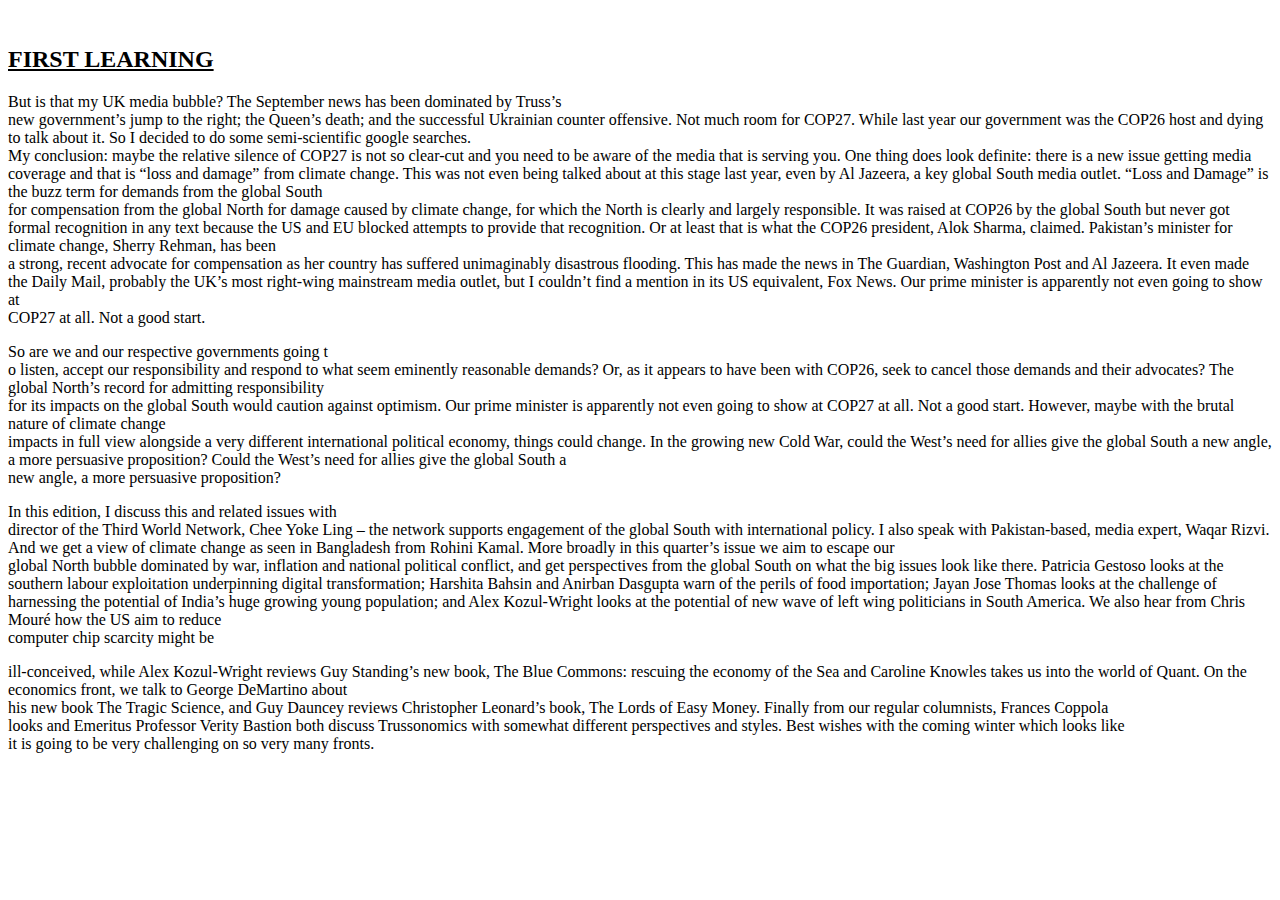
<file: read.html>
<!DOCTYPE html>
<html lang="en">
<head>
    <meta charset="UTF-8">
    <meta name="viewport" content="width=device-width, initial-scale=1.0">
    <title>Document</title>
</head>
<body>
    <br>
<p>
                                 <H2> <b><strong><u>FIRST LEARNING</u> </strong></b></H2>
   <p>  </p> But is that my UK media bubble? The September news has been dominated by Truss’s  <br>new government’s jump to the right; the Queen’s death; and the successful Ukrainian counter offensive. Not much room for COP27. While last year our government was the COP26 host and dying to talk about it.

    So I decided to do some semi-scientific google searches. <br>  My conclusion: maybe the relative silence of COP27 is not so clear-cut and you need to be aware of the media that is serving you. 
    
    One thing does look definite: there is a new issue getting media <br> coverage and that is “loss and damage” from climate change.  This was not even being talked about at this stage last year, even by Al Jazeera, a key global South media outlet.
    
    “Loss and Damage” is the buzz term for demands from the global South  <br>for compensation from the global North for damage caused by climate change, for which the North is clearly and largely responsible.  It was raised at COP26 by the global South but never got formal recognition in any text because the US and EU blocked attempts to provide that recognition. Or at least that is what the COP26 president, Alok Sharma, claimed.
    
    Pakistan’s minister for climate change, Sherry Rehman, has been <br> a strong, recent advocate for compensation as her country has suffered unimaginably disastrous flooding.  This has made the news in The Guardian, Washington Post and Al Jazeera. It even made the Daily Mail, probably the UK’s most right-wing mainstream media outlet, but I couldn’t find a mention in its US equivalent, Fox News.
    
    Our prime minister is apparently not even going to show at  <br>COP27 at all. Not a good start. </p>



    
    <p> So are we and our respective governments going t <br>o listen, accept our responsibility and respond to what seem eminently reasonable demands? Or, as it appears to have been with COP26, seek to cancel those demands and their advocates?
    
    The global North’s record for admitting responsibility  <br>for its impacts on the global South would caution against optimism. Our prime minister is apparently not even going to show at COP27 at all. Not a good start.
    
    However, maybe with the brutal nature of climate change  <br>impacts in full view alongside a very different international political economy, things could change.  In the growing new Cold War, could the West’s need for allies give the global South a new angle, a more persuasive proposition?
    
    Could the West’s need for allies give the global South a  <br>new angle, a more persuasive proposition?
</p>



<p>  
    In this edition, I discuss this and related issues with <br> director of the Third World Network, Chee Yoke Ling – the network supports engagement of the global South with international policy. I  also speak with Pakistan-based, media expert, Waqar Rizvi.  And we get a view of climate change as seen in Bangladesh from Rohini Kamal.
    
    More broadly in this quarter’s issue we aim to escape our  <br>global North bubble dominated by war, inflation and national political conflict, and get perspectives from the global South on what the big issues look like there.  Patricia Gestoso looks at the southern labour exploitation underpinning digital transformation; Harshita Bahsin and Anirban Dasgupta warn of the perils of food importation; Jayan Jose Thomas looks at the challenge of harnessing the potential of India’s huge growing young population; and Alex Kozul-Wright looks at the potential of new wave of left wing politicians in South America.
    
    We also hear from Chris Mouré how the US aim to reduce  <br>computer chip scarcity might be</p> 
    

    
    
    ill-conceived, while Alex Kozul-Wright reviews Guy Standing’s new book, The Blue Commons: rescuing the economy of the Sea and Caroline Knowles takes us into the world of Quant.
    
    On the economics front, we talk to George DeMartino about <br> his new book The Tragic Science, and Guy Dauncey reviews Christopher Leonard’s book, The Lords of Easy Money.
    
    Finally from our regular columnists, Frances Coppola  <br>looks and Emeritus Professor Verity Bastion both discuss Trussonomics with somewhat different perspectives and styles.
    
    Best wishes with the coming winter which looks like  <br>it is going to be very challenging on so very many fronts.
    
    

</p>




</body>
</html>
</file>
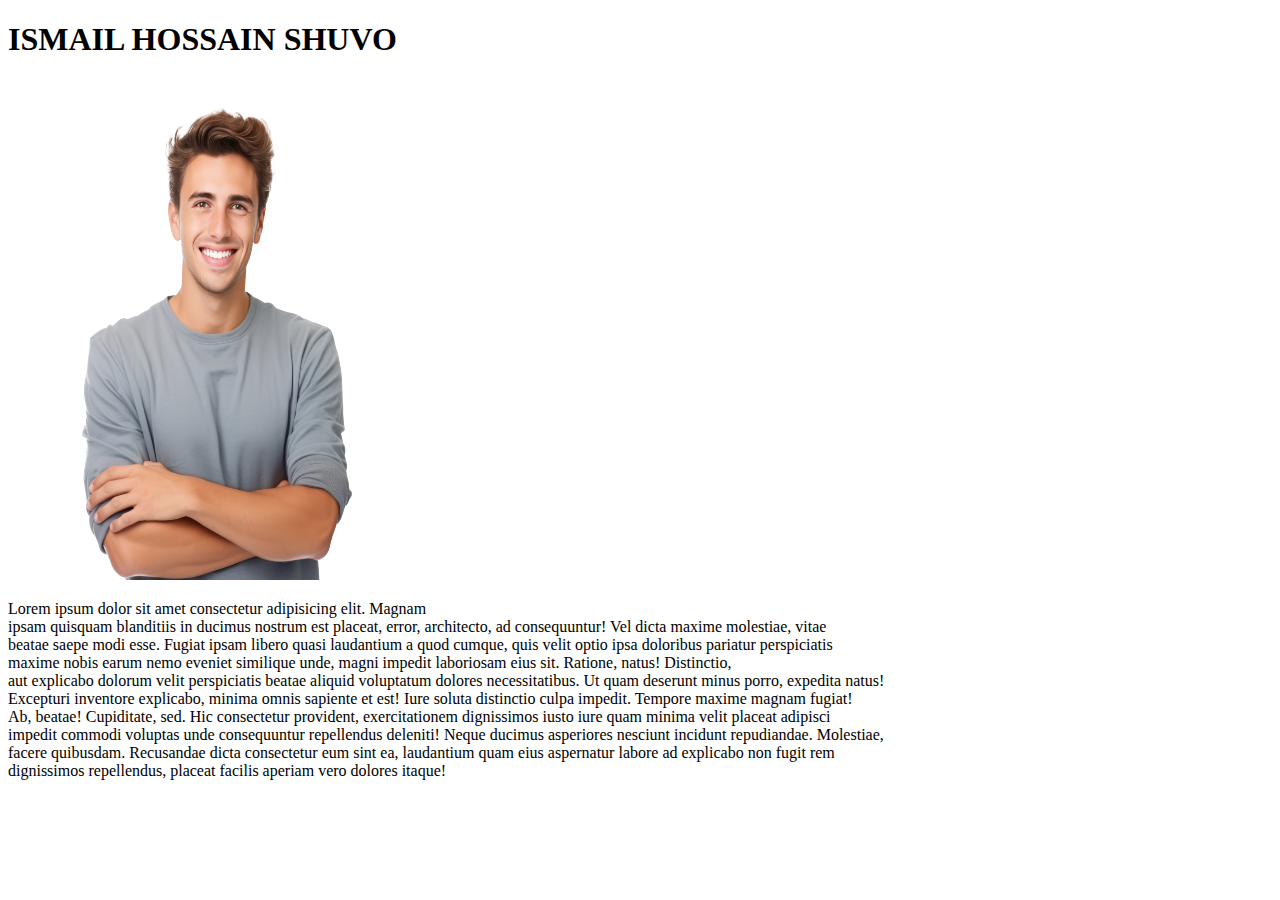
<file: readme2.html>
<!DOCTYPE html>
<html lang="en">
<head>
    <meta charset="UTF-8">
    <meta name="viewport" content="width=device-width, initial-scale=1.0">
    <title>Document</title>
</head>
<body>
    

    <h1>ISMAIL HOSSAIN SHUVO</h1>
    <img src="2nd.webp" height="500px" width="400px" alt="" >
 <p>Lorem ipsum dolor sit amet consectetur adipisicing elit. Magnam <br>ipsam quisquam blanditiis in ducimus nostrum est placeat, error, architecto, ad consequuntur! Vel dicta maxime molestiae, vitae<br> beatae saepe modi esse. Fugiat ipsam libero quasi laudantium a quod cumque, quis velit optio ipsa doloribus pariatur perspiciatis <br>maxime nobis earum nemo eveniet similique unde, magni impedit laboriosam eius sit. Ratione, natus! Distinctio, <br>aut explicabo dolorum velit perspiciatis beatae aliquid voluptatum dolores necessitatibus. Ut quam deserunt minus porro, expedita natus!<br> Excepturi inventore explicabo, minima omnis sapiente et est! Iure soluta distinctio culpa impedit. Tempore maxime magnam fugiat! <br>Ab, beatae! Cupiditate, sed. Hic consectetur provident, exercitationem dignissimos iusto iure quam minima velit placeat adipisci <br>impedit commodi voluptas unde consequuntur repellendus deleniti! Neque ducimus asperiores nesciunt incidunt repudiandae. Molestiae,<br> facere quibusdam. Recusandae dicta consectetur eum sint ea, laudantium quam eius aspernatur labore ad explicabo non fugit rem<br> dignissimos repellendus, placeat facilis aperiam vero dolores itaque!</p>

</body>
</html>
</file>
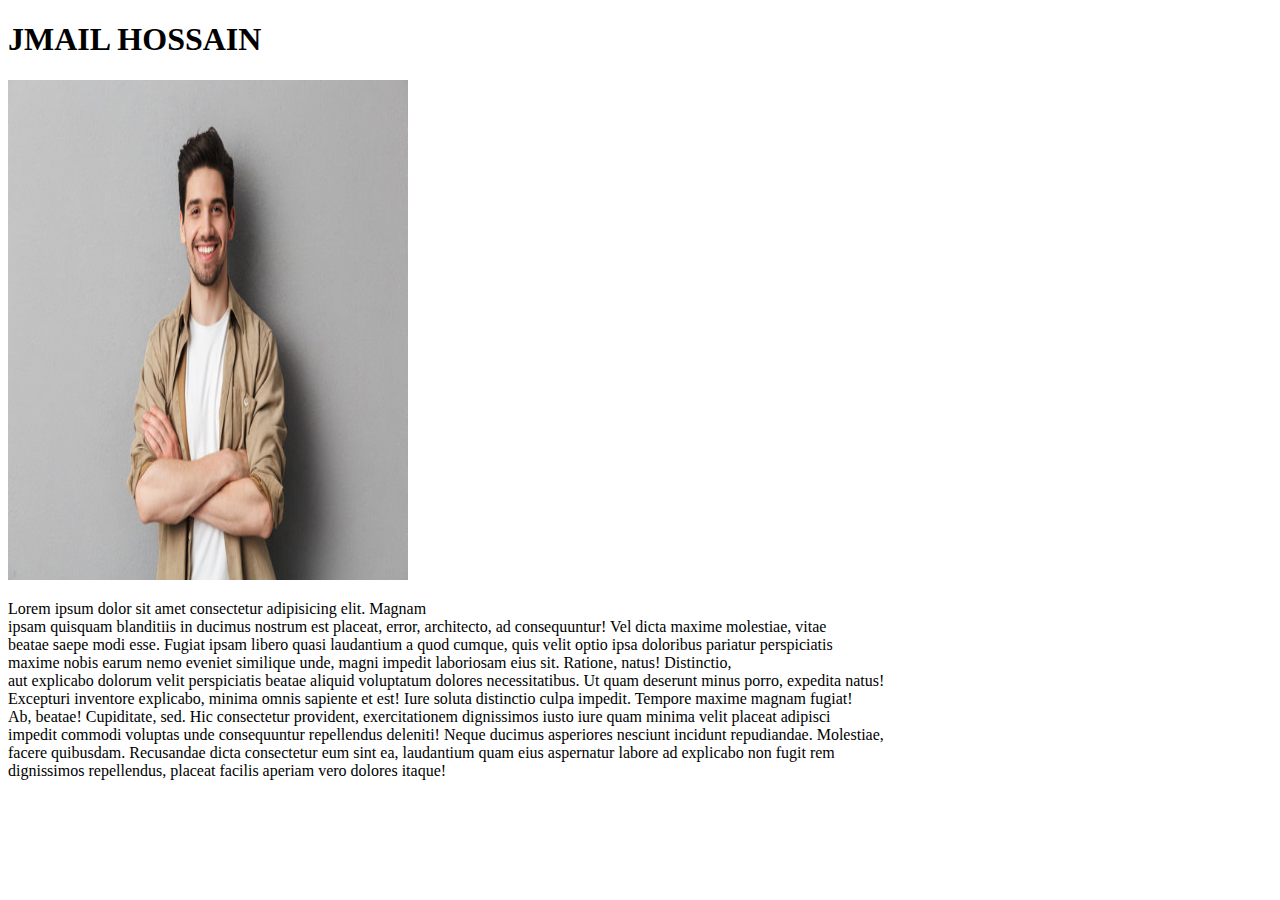
<file: readme3.html>
<!DOCTYPE html>
<html lang="en">
<head>
    <meta charset="UTF-8">
    <meta name="viewport" content="width=device-width, initial-scale=1.0">
    <title>Document</title>
</head>
<body>
    

    <h1> JMAIL HOSSAIN</h1>
    <img src="3rd.jpg" height="500px" width="400px" alt="" >
 <p>Lorem ipsum dolor sit amet consectetur adipisicing elit. Magnam <br>ipsam quisquam blanditiis in ducimus nostrum est placeat, error, architecto, ad consequuntur! Vel dicta maxime molestiae, vitae<br> beatae saepe modi esse. Fugiat ipsam libero quasi laudantium a quod cumque, quis velit optio ipsa doloribus pariatur perspiciatis <br>maxime nobis earum nemo eveniet similique unde, magni impedit laboriosam eius sit. Ratione, natus! Distinctio, <br>aut explicabo dolorum velit perspiciatis beatae aliquid voluptatum dolores necessitatibus. Ut quam deserunt minus porro, expedita natus!<br> Excepturi inventore explicabo, minima omnis sapiente et est! Iure soluta distinctio culpa impedit. Tempore maxime magnam fugiat! <br>Ab, beatae! Cupiditate, sed. Hic consectetur provident, exercitationem dignissimos iusto iure quam minima velit placeat adipisci <br>impedit commodi voluptas unde consequuntur repellendus deleniti! Neque ducimus asperiores nesciunt incidunt repudiandae. Molestiae,<br> facere quibusdam. Recusandae dicta consectetur eum sint ea, laudantium quam eius aspernatur labore ad explicabo non fugit rem<br> dignissimos repellendus, placeat facilis aperiam vero dolores itaque!</p>

</body>
</html>
</file>
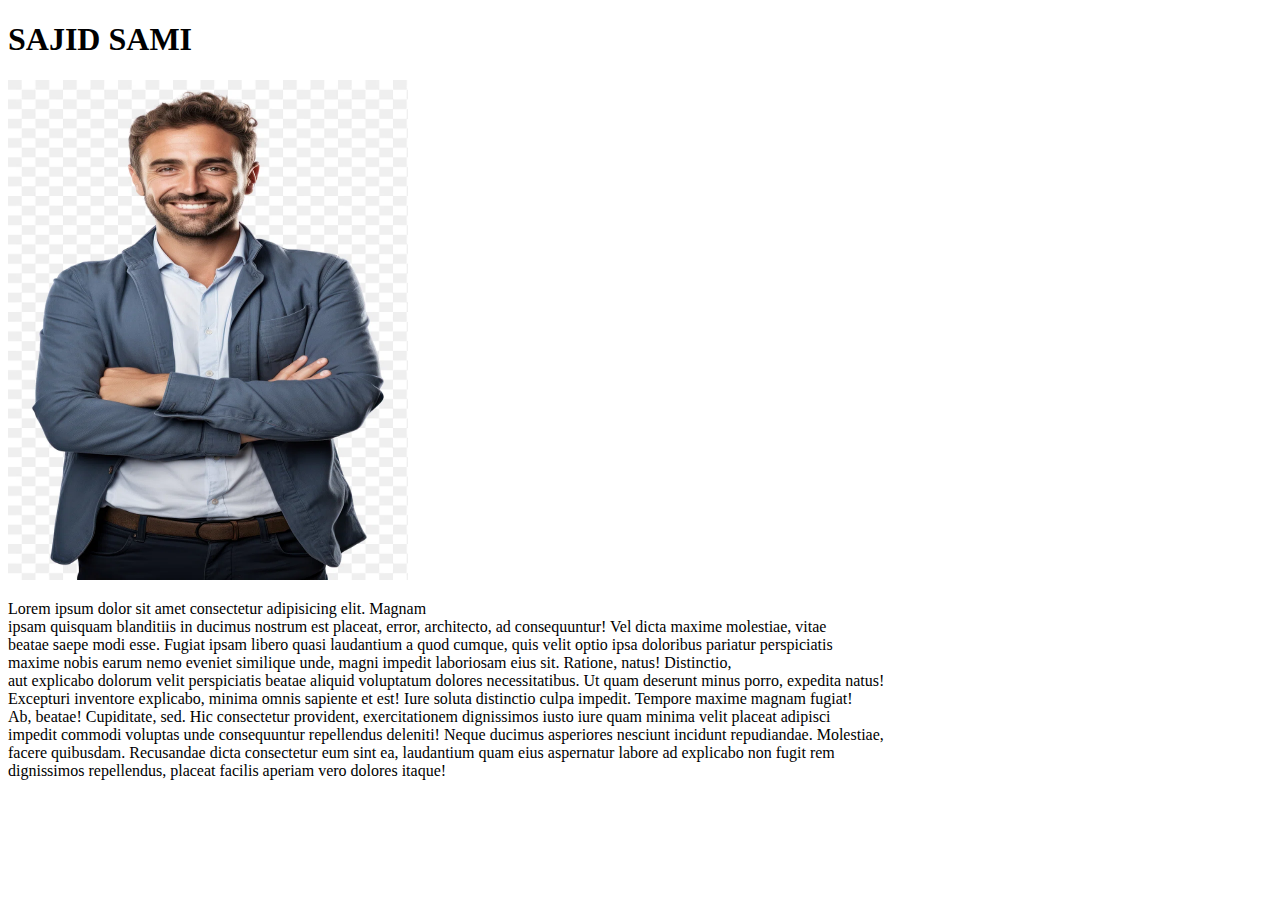
<file: redme.html>
<!DOCTYPE html>
<html lang="en">
<head>
    <meta charset="UTF-8">
    <meta name="viewport" content="width=device-width, initial-scale=1.0">
    <title>Document</title>

</head>
<body>
                     <h1>SAJID SAMI</h1>
    <img src="1st.webp" height="500px" width="400px" alt="" >
 <p>Lorem ipsum dolor sit amet consectetur adipisicing elit. Magnam <br>ipsam quisquam blanditiis in ducimus nostrum est placeat, error, architecto, ad consequuntur! Vel dicta maxime molestiae, vitae<br> beatae saepe modi esse. Fugiat ipsam libero quasi laudantium a quod cumque, quis velit optio ipsa doloribus pariatur perspiciatis <br>maxime nobis earum nemo eveniet similique unde, magni impedit laboriosam eius sit. Ratione, natus! Distinctio, <br>aut explicabo dolorum velit perspiciatis beatae aliquid voluptatum dolores necessitatibus. Ut quam deserunt minus porro, expedita natus!<br> Excepturi inventore explicabo, minima omnis sapiente et est! Iure soluta distinctio culpa impedit. Tempore maxime magnam fugiat! <br>Ab, beatae! Cupiditate, sed. Hic consectetur provident, exercitationem dignissimos iusto iure quam minima velit placeat adipisci <br>impedit commodi voluptas unde consequuntur repellendus deleniti! Neque ducimus asperiores nesciunt incidunt repudiandae. Molestiae,<br> facere quibusdam. Recusandae dicta consectetur eum sint ea, laudantium quam eius aspernatur labore ad explicabo non fugit rem<br> dignissimos repellendus, placeat facilis aperiam vero dolores itaque!</p>
 
</body>
</html>
</file>
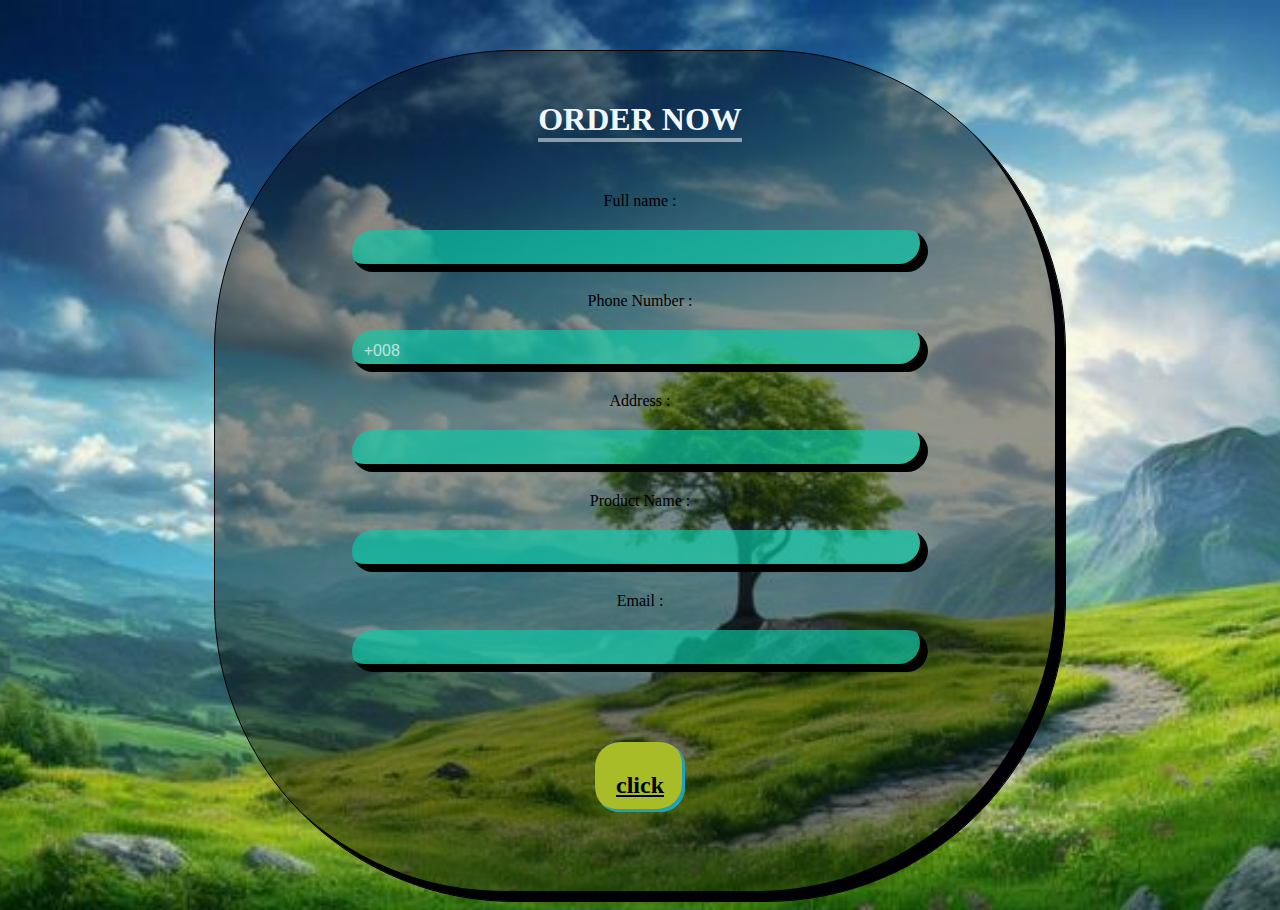
<file: from/from.html>
<!DOCTYPE html>
<html lang="en">
<head>
    <meta charset="UTF-8">
    <meta name="viewport" content="width=device-width, initial-scale=1.0">
    <title>Document</title>
    <link rel="stylesheet" href="form.css">
</head>
<body>
    <form action=""class="form">
        <h1>ORDER NOW</h1>

        
            
                <label form="Full name"> Full name :</label>
                <input type="text"name="Full name"class="box" required >
            
                 <label for="number">Phone Number :</label>
<input type="number"class="box"name="pone"placeholder="+008"required>

            <label form="address"> Address  :</label>
                <input type="text"name="Full address"class="box">
           
                <label form="name">  Product Name :</label>
                <input type="text"name=" Product Name "class="box">
           
            
                <label form="Email address"> Email  :</label>
                <input type="email"name="Email address"class="box">
           
                
            

        

       <a href="from/from.html" id="submit"><h2>click  </h2></a>
            
    </form>
    
</body>
</html>
</file>
<file: from/form.css>
body{
    background:url('from.jpg') no-repeat center center/cover;

}

.form{
    display: flex;
    flex-direction: column;
    height: 850px;
    width: 850px;
    border: 1px solid black;
align-items: center;
margin: auto;
margin-top:50px;
background-color: rgba(0, 0, 0, 0.405);
box-shadow: inset -10px -10px rgb(0, 0, 5);
border-radius: 300px;

}

.form h1{
    color: aliceblue;
    font-size: 2rem;
    border-bottom: 4px solid rgb(255, 255,255, 0.5);
    margin: 50px;
}

.box{
    padding: 12px;
    margin: 20px;
    width: 65%;
    border: none;
    outline: none;
    border-radius: 25px;
    background-color: rgba(8, 206, 170, 0.643);
    box-shadow: inset -8px -8px rgb(0, 0, 0.5);
    color: aliceblue;
    font-size:1rem ;

}



#submit{
    padding: 10px 20px;
    margin-top: 50px;
   height: 50px;
   width: 50px;
    background-color: rgb(168, 188, 40);
    box-shadow: inset -3px -3px rgb(30, 161, 187) ;
    color: rgb(0, 0, 0);
    border:none;
    outline: none;
    border-radius: 25px;
    font: 1rem;
    text-align: center;
    
}

#submit:hover{
    cursor: pointer;
   background-color: rgb(215, 93, 187);
    color: beige;
}
::placeholder{
    color: aliceblue;
    opacity:0.7 ;
}
</file>
